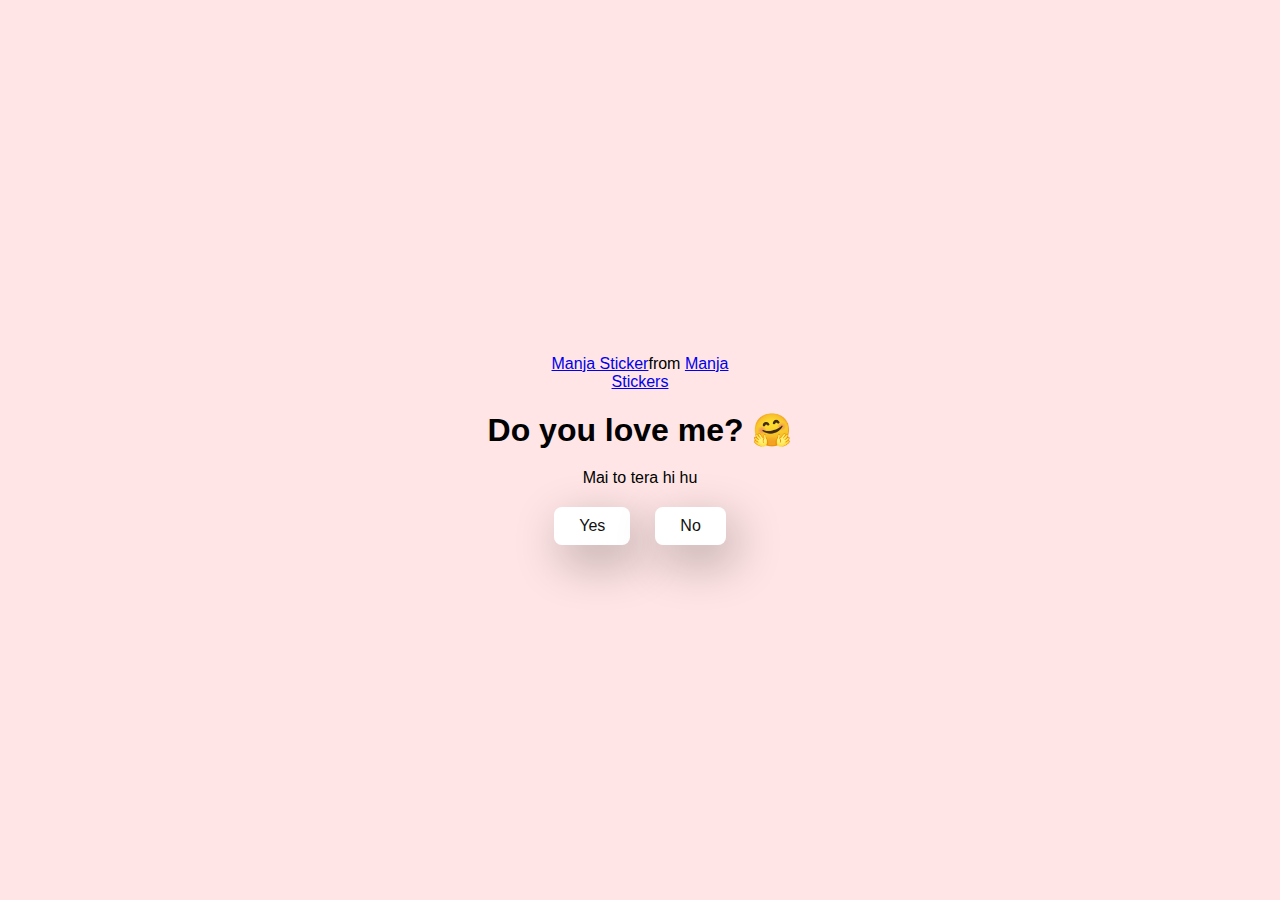
<file: index.html>
<!DOCTYPE html>
<html lang="en">
  <head>
    <meta charset="UTF-8" />
    <meta name="viewport" content="width=device-width, initial-scale=1.0" />
    <title>I Love You</title>

    <link rel="stylesheet" href="./style.css" />
  </head>
  <body>
    <div class="container">
      <div
        class="tenor-gif-embed"
        data-postid="22885016"
        data-share-method="host"
        data-aspect-ratio="1.04918"
        data-width="100%"
      >
        <a href="https://tenor.com/view/manja-gif-22885016">Manja Sticker</a
        >from
        <a href="https://tenor.com/search/manja-stickers">Manja Stickers</a>
      </div>
      <script
        type="text/javascript"
        async
        src="https://tenor.com/embed.js"
      ></script>
      <h1>Do you love me? 🤗</h1>
      <p>Mai to tera hi hu</p>

      <div class="btn">
        <a href="yes.html">Yes</a>
        <a href="no1.html">No</a>
      </div>
    </div>
  </body>
</html>
</file>
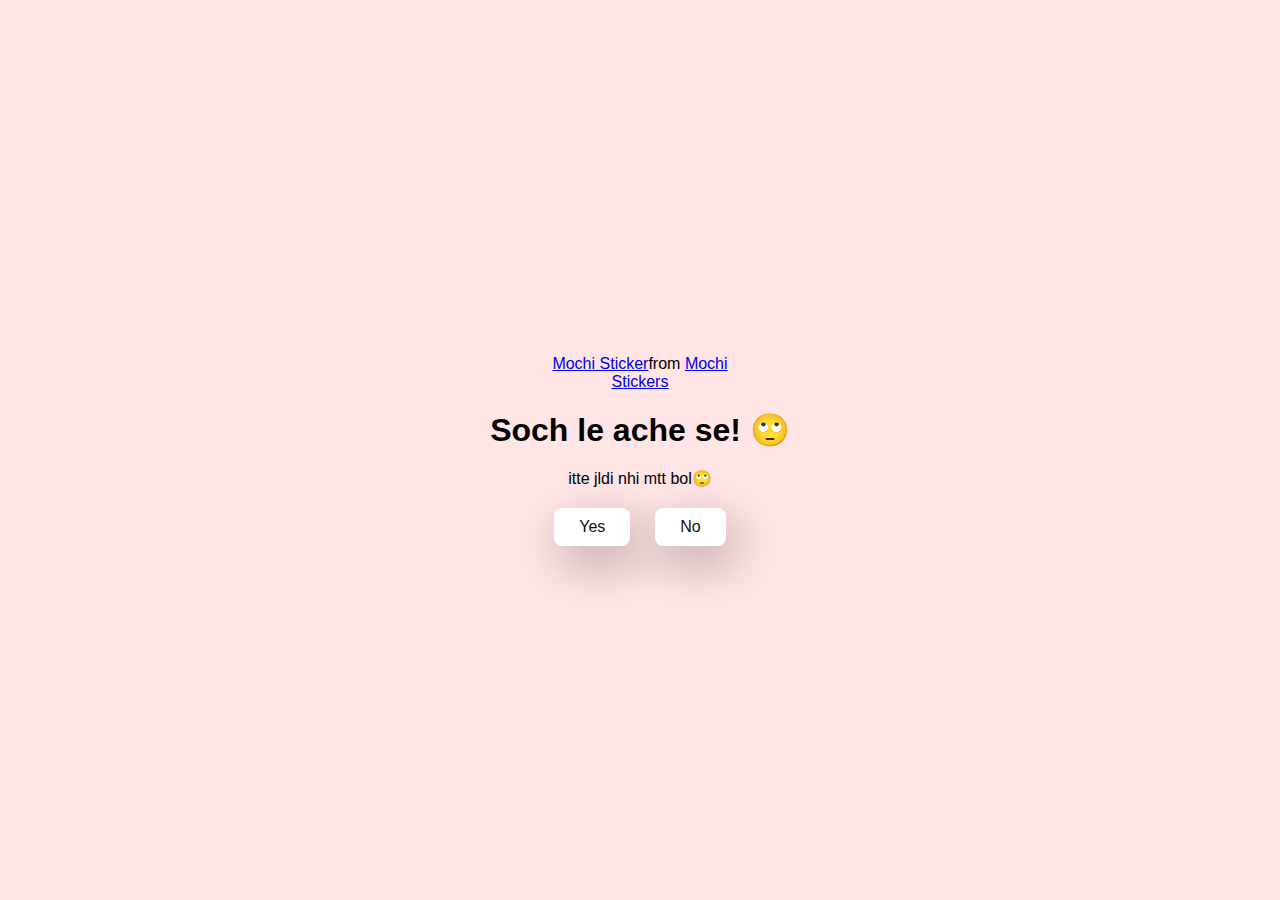
<file: no1.html>
<!DOCTYPE html>
<html lang="en">
  <head>
    <meta charset="UTF-8" />
    <meta name="viewport" content="width=device-width, initial-scale=1.0" />
    <title>I Love You</title>

    <link rel="stylesheet" href="./style.css" />
  </head>
  <body>
    <div class="container">
      <div
        class="tenor-gif-embed"
        data-postid="22050818"
        data-share-method="host"
        data-aspect-ratio="1"
        data-width="100%"
      >
        <a href="https://tenor.com/view/mochi-gif-22050818">Mochi Sticker</a
        >from
        <a href="https://tenor.com/search/mochi-stickers">Mochi Stickers</a>
      </div>
      <script
        type="text/javascript"
        async
        src="https://tenor.com/embed.js"
      ></script>
      <h1>Soch le ache se! 🙄</h1>
      <p>itte jldi nhi mtt bol🙄</p>

      <div class="btn">
        <a href="yes.html">Yes</a>
        <a href="no2.html">No</a>
      </div>
    </div>
  </body>
</html>
</file>
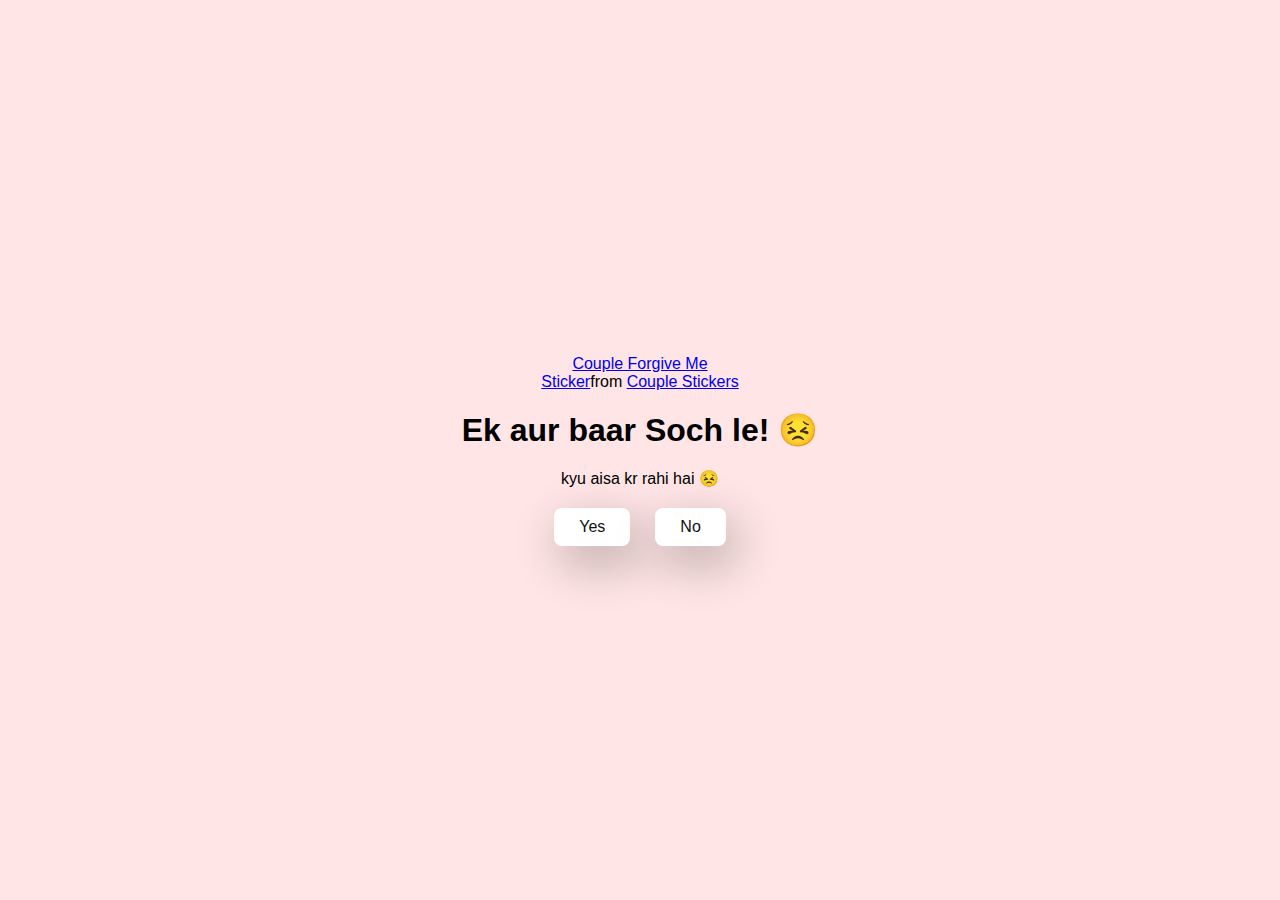
<file: no2.html>
<!DOCTYPE html>
<html lang="en">
  <head>
    <meta charset="UTF-8" />
    <meta name="viewport" content="width=device-width, initial-scale=1.0" />
    <title>I Love You</title>

    <link rel="stylesheet" href="./style.css" />
  </head>
  <body>
    <div class="container">
      <div
        class="tenor-gif-embed"
        data-postid="15195810"
        data-share-method="host"
        data-aspect-ratio="1"
        data-width="100%"
      >
        <a
          href="https://tenor.com/view/couple-forgive-me-asking-for-forgiveness-begging-crying-gif-15195810"
          >Couple Forgive Me Sticker</a
        >from
        <a href="https://tenor.com/search/couple-stickers">Couple Stickers</a>
      </div>
      <script
        type="text/javascript"
        async
        src="https://tenor.com/embed.js"
      ></script>

      <h1>Ek aur baar Soch le! 😣</h1>
      <p>kyu aisa kr rahi hai 😣</p>

      <div class="btn">
        <a href="yes.html">Yes</a>
        <a href="no3.html">No</a>
      </div>
    </div>
  </body>
</html>
</file>
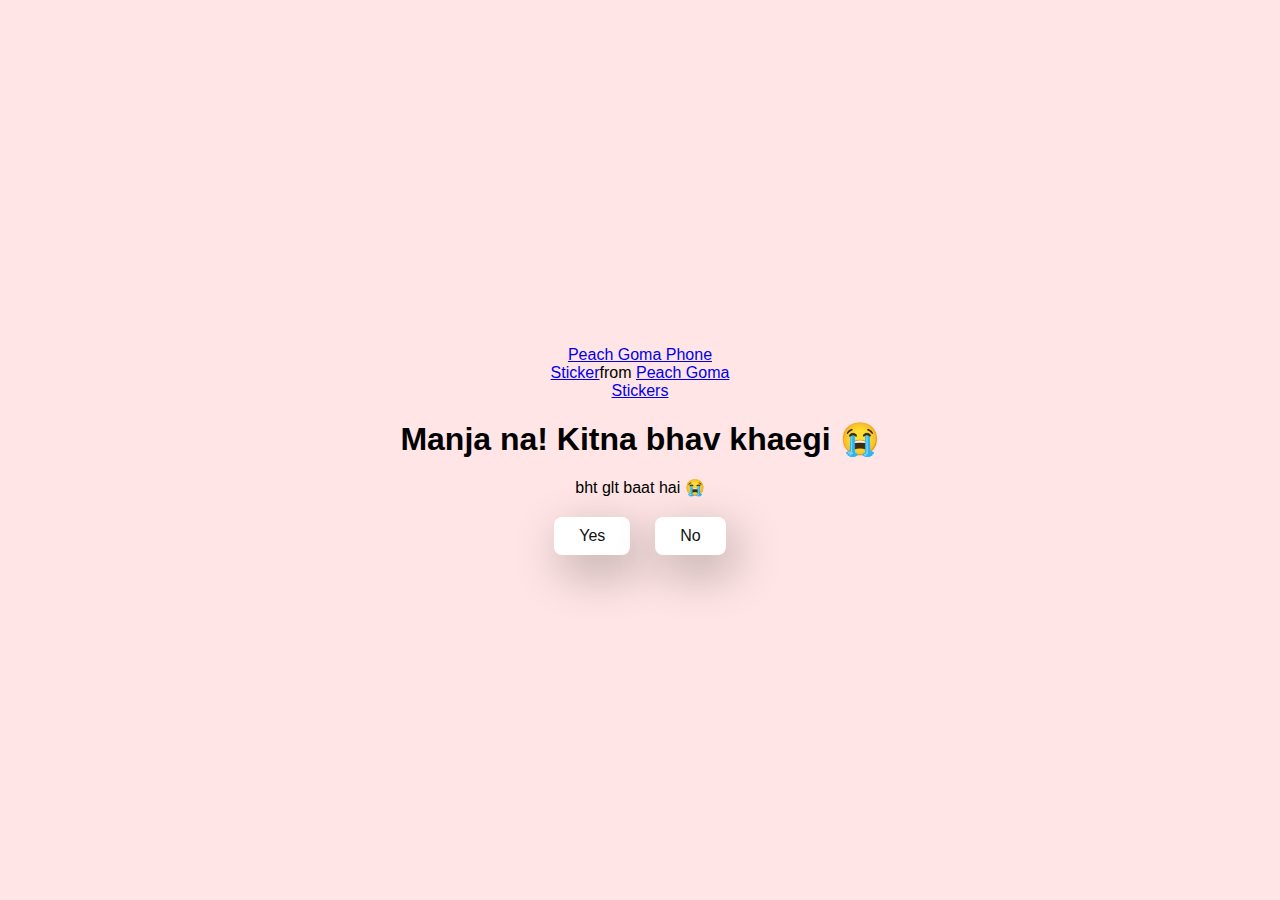
<file: no3.html>
<!DOCTYPE html>
<html lang="en">
  <head>
    <meta charset="UTF-8" />
    <meta name="viewport" content="width=device-width, initial-scale=1.0" />
    <title>I Love You</title>

    <link rel="stylesheet" href="./style.css" />
  </head>
  <body>
    <div class="container">
      <div
        class="tenor-gif-embed"
        data-postid="15974530976611222074"
        data-share-method="host"
        data-aspect-ratio="1.26923"
        data-width="100%"
      >
        <a
          href="https://tenor.com/view/peach-goma-phone-gif-15974530976611222074"
          >Peach Goma Phone Sticker</a
        >from
        <a href="https://tenor.com/search/peach+goma-stickers"
          >Peach Goma Stickers</a
        >
      </div>
      <script
        type="text/javascript"
        async
        src="https://tenor.com/embed.js"
      ></script>

      <h1>Manja na! Kitna bhav khaegi 😭</h1>
      <p>bht glt baat hai 😭</p>

      <div class="btn">
        <a href="yes.html">Yes</a>
        <a href="#" id="move-random">No</a>
      </div>
    </div>

    <script src="./script.js"></script>
  </body>
</html>
</file>
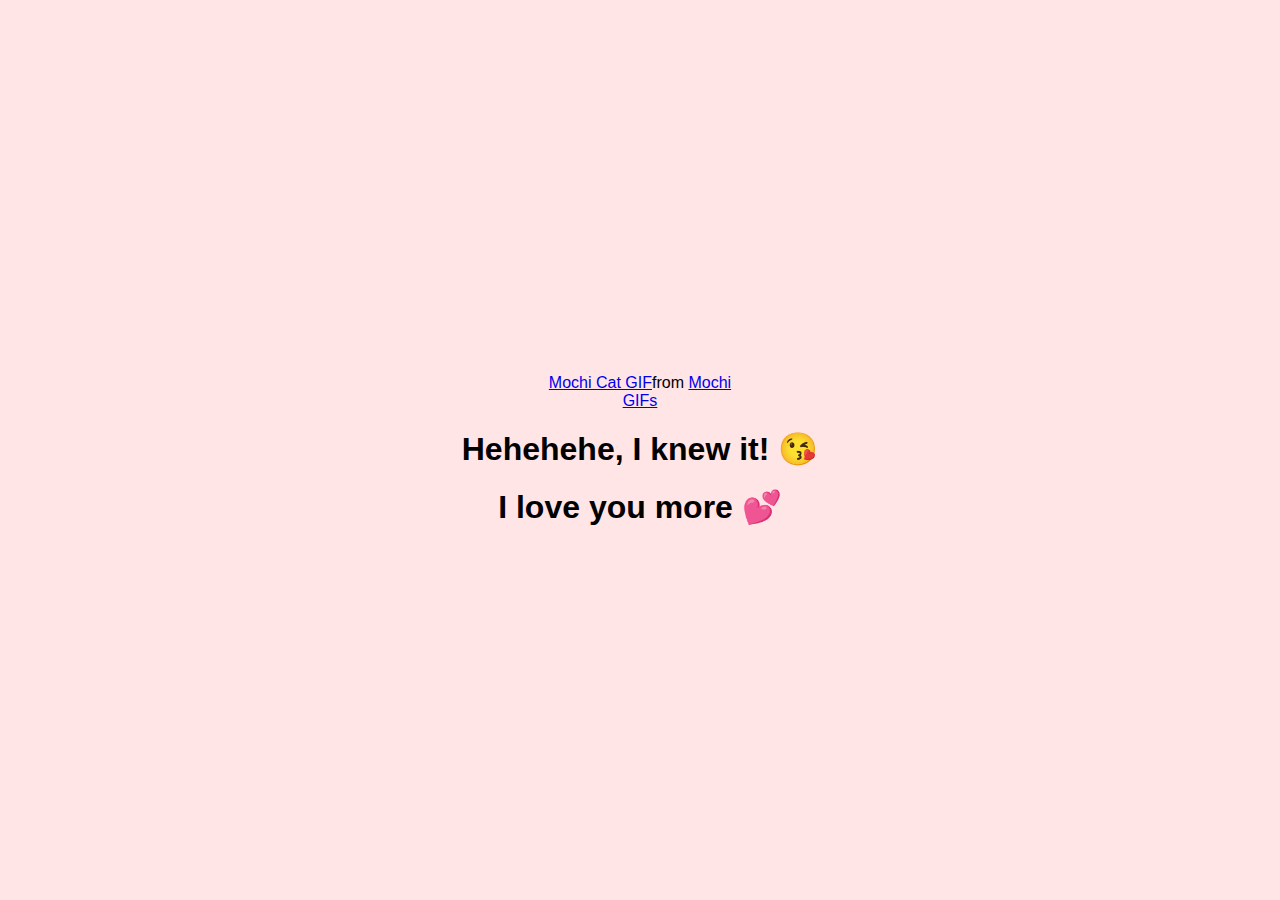
<file: yes.html>
<!DOCTYPE html>
<html lang="en">
  <head>
    <meta charset="UTF-8" />
    <meta name="viewport" content="width=device-width, initial-scale=1.0" />
    <title>I Love You</title>

    <link rel="stylesheet" href="style.css" />
  </head>
  <body>
    <div class="container">
      <div
        class="tenor-gif-embed"
        data-postid="253027946666209433"
        data-share-method="host"
        data-aspect-ratio="1.37853"
        data-width="100%"
      >
        <a
          href="https://tenor.com/view/mochi-cat-mochi-and-goma-goma-and-peach-mochi-mochi-peach-cat-gif-gif-253027946666209433"
          >Mochi Cat GIF</a
        >from <a href="https://tenor.com/search/mochi-gifs">Mochi GIFs</a>
      </div>
      <script
        type="text/javascript"
        async
        src="https://tenor.com/embed.js"
      ></script>
      <h1>Hehehehe, I knew it! 😘</h1>
      <h1>I love you more 💕</h1>
    </div>
  </body>
</html>
</file>
<file: style.css>
* {
  margin: 0;
  padding: 0;
  box-sizing: border-box;
  font-family: sans-serif;
}

body {
  width: 100%;
  min-height: 100vh;
  display: flex;
  justify-content: center;
  align-items: center;
  background-color: #ffe5e5;
}

.container {
  display: flex;
  flex-direction: column;
  text-align: center;
  align-items: center;
  gap: 20px;
  max-width: 500px;
  margin: 20px;
}

.container .tenor-gif-embed {
  max-width: 200px;
}

.container .btn {
  display: flex;
  gap: 25px;
}

.btn a {
  text-decoration: none;
  color: #111;
  background: #fff;
  padding: 10px 25px;
  border-radius: 8px;
  box-shadow: 0.5rem 1rem 3rem hsl(0, 0%, 0%, 0.3);
}
</file>
